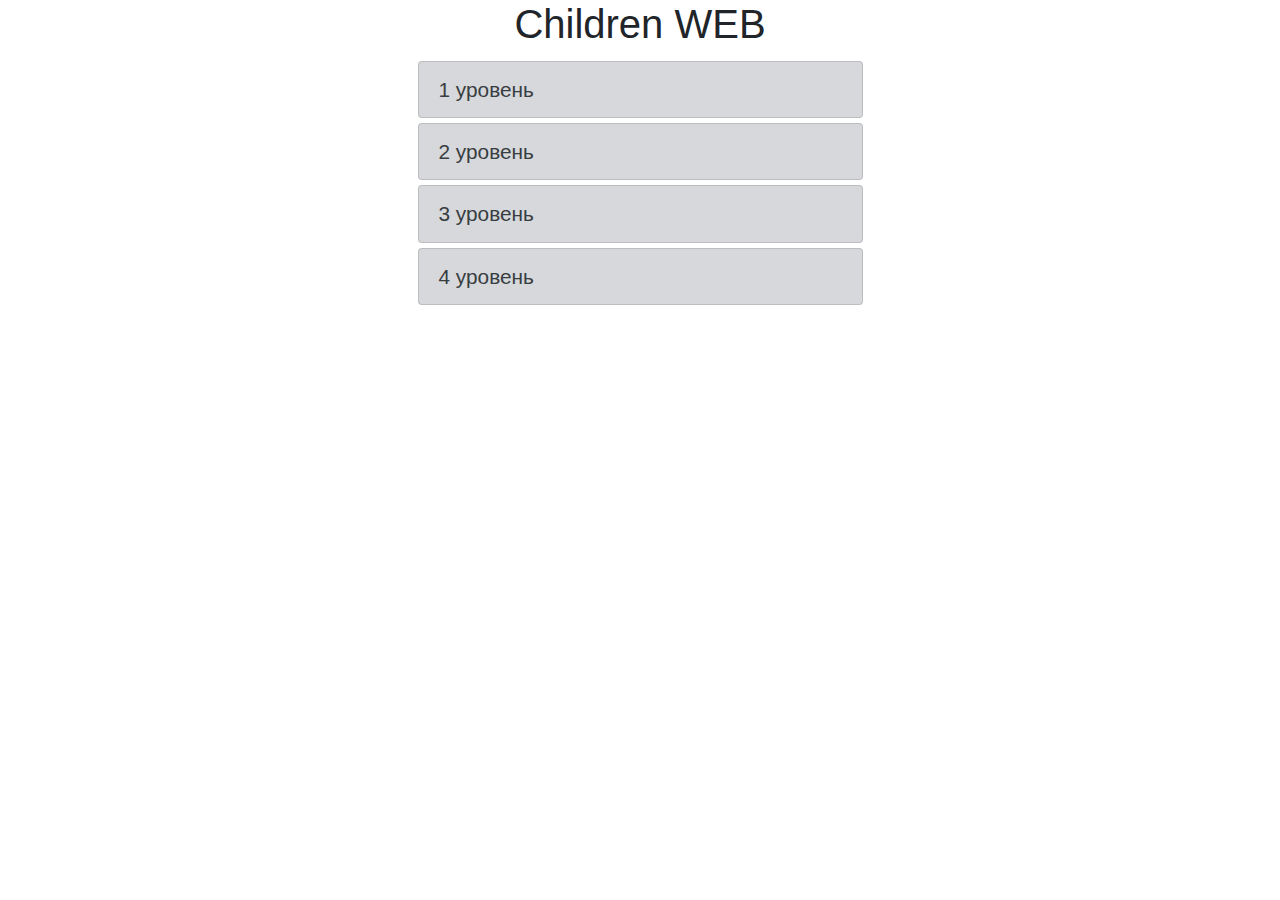
<file: index.html>
<!DOCTYPE html>
<html lang="en">
<head>
    <meta charset="UTF-8">
    <meta http-equiv="X-UA-Compatible" content="IE=edge">
    <meta name="viewport" content="width=device-width, initial-scale=1.0">
    <link rel="stylesheet" href="css/bootstrap.min.css">
    <link rel="stylesheet" href="css/style.css">
    <title>Children WEB</title>
</head>
<body>
    <div class="container">
        <h1 class="text-center">Children WEB</h1>
        <div class="row">
                <div class="col-5 mx-auto">
                    <div class="list-group">
                        <a href="levels/1_level/index.html" class="list-group-item list-group-item-action list-group-item-secondary">1 уровень</a>
                    </div>
					<div class="list-group">
                        <a href="levels/2_level/index.html" class="list-group-item list-group-item-action list-group-item-secondary">2 уровень</a>
                    </div>
					<div class="list-group">
                        <a href="levels/3_level/index.html" class="list-group-item list-group-item-action list-group-item-secondary">3 уровень</a>
                    </div>
					<div class="list-group">
                        <a href="levels/4_level/index.html" class="list-group-item list-group-item-action list-group-item-secondary">4 уровень</a>
                    </div>
                </div>
        </div>
    </div>
</body>
</html>
</file>
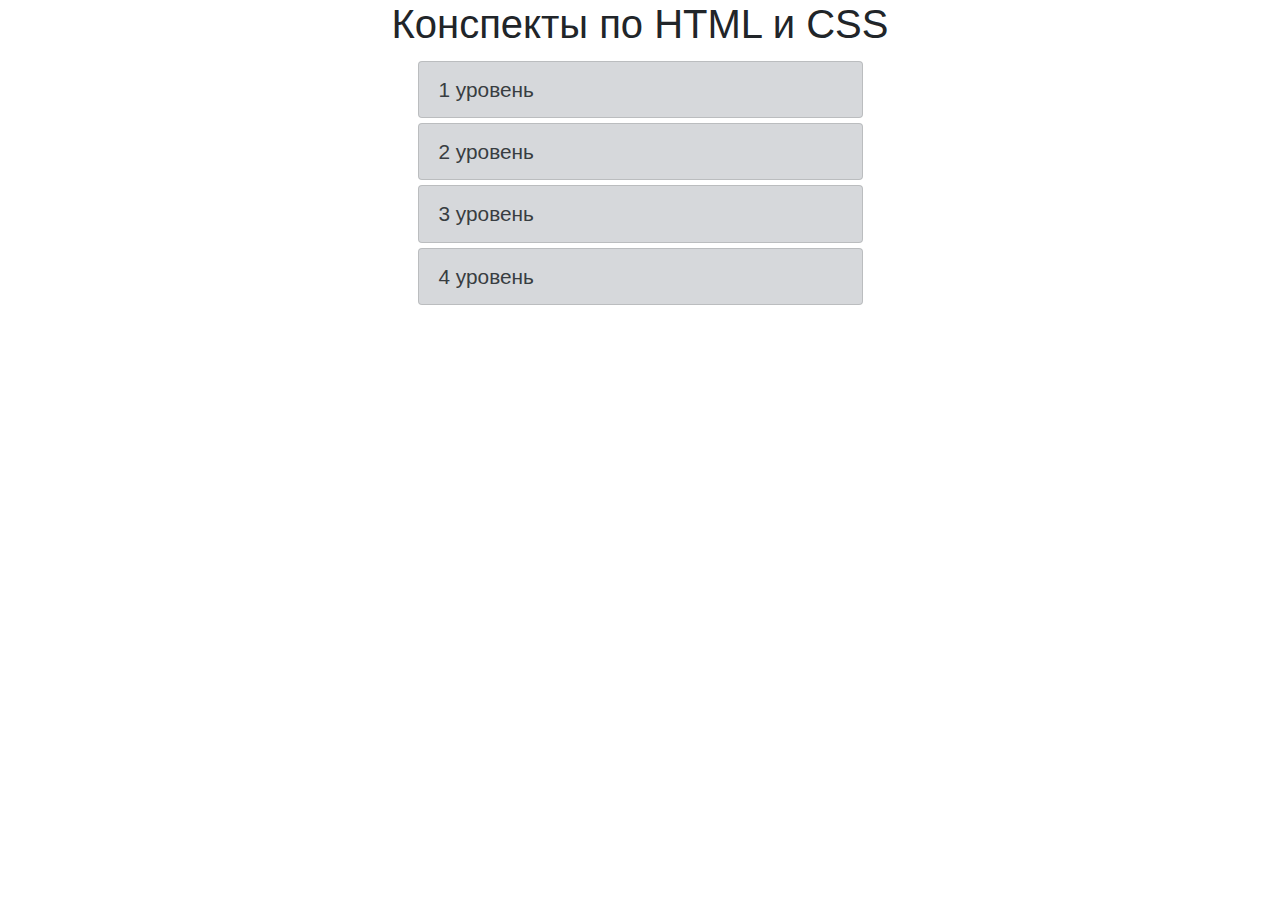
<file: conspects/index.html>
<!DOCTYPE html>
<html lang="en">
<head>
    <meta charset="UTF-8">
    <meta http-equiv="X-UA-Compatible" content="IE=edge">
    <meta name="viewport" content="width=device-width, initial-scale=1.0">
    <link rel="stylesheet" href="../css/bootstrap.min.css">
    <link rel="stylesheet" href="../css/style.css">
    <title>Children Conspects</title>
</head>
<body>
    <div class="container">
        <h1 class="text-center">Конспекты по HTML и CSS</h1>
        <div class="row">
                <div class="col-5 mx-auto">
                    <div class="list-group">
                        <a href="1_level.html" class="list-group-item list-group-item-action list-group-item-secondary">1 уровень</a>
                    </div>
					<div class="list-group">
                        <a href="2_level.html" class="list-group-item list-group-item-action list-group-item-secondary">2 уровень</a>
                    </div>
					<div class="list-group">
                        <a href="3_levelhtml" class="list-group-item list-group-item-action list-group-item-secondary">3 уровень</a>
                    </div>
					<div class="list-group">
                        <a href="4_level.html" class="list-group-item list-group-item-action list-group-item-secondary">4 уровень</a>
                    </div>
                </div>
        </div>
    </div>
</body>
</html>
</file>
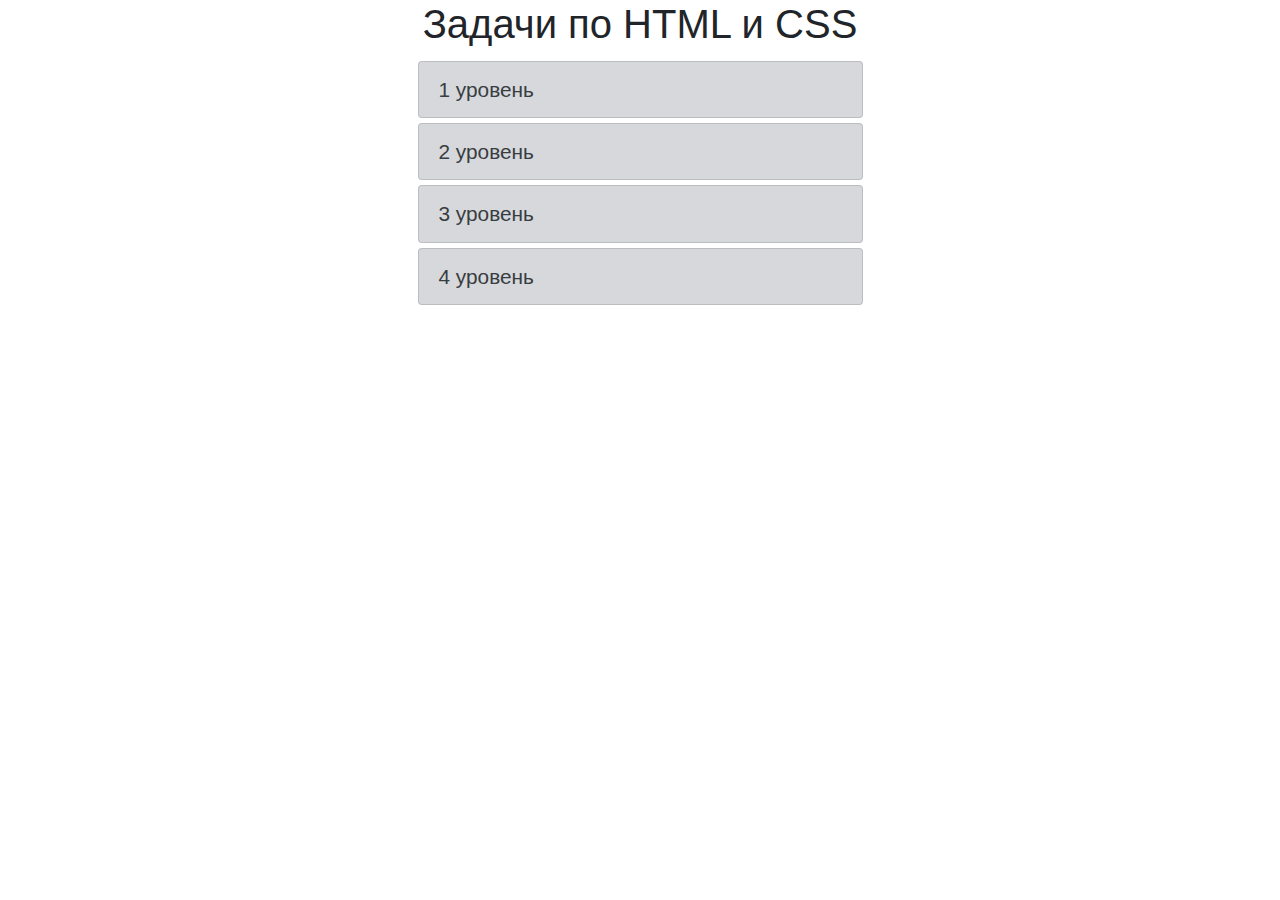
<file: tasks/index.html>
<!DOCTYPE html>
<html lang="en">
<head>
    <meta charset="UTF-8">
    <meta http-equiv="X-UA-Compatible" content="IE=edge">
    <meta name="viewport" content="width=device-width, initial-scale=1.0">
    <link rel="stylesheet" href="../css/bootstrap.min.css">
    <link rel="stylesheet" href="../css/style.css">
    <title>Children Tasks</title>
</head>
<body>
    <div class="container">
        <h1 class="text-center">Задачи по HTML и CSS</h1>
        <div class="row">
                <div class="col-5 mx-auto">
                    <div class="list-group">
                        <a href="1_level/index.html" class="list-group-item list-group-item-action list-group-item-secondary">1 уровень</a>
                    </div>
					<div class="list-group">
                        <a href="2_level/index.html" class="list-group-item list-group-item-action list-group-item-secondary">2 уровень</a>
                    </div>
					<div class="list-group">
                        <a href="3_level/index.html" class="list-group-item list-group-item-action list-group-item-secondary">3 уровень</a>
                    </div>
					<div class="list-group">
                        <a href="4_level/index.html" class="list-group-item list-group-item-action list-group-item-secondary">4 уровень</a>
                    </div>
                </div>
        </div>
    </div>
</body>
</html>
</file>
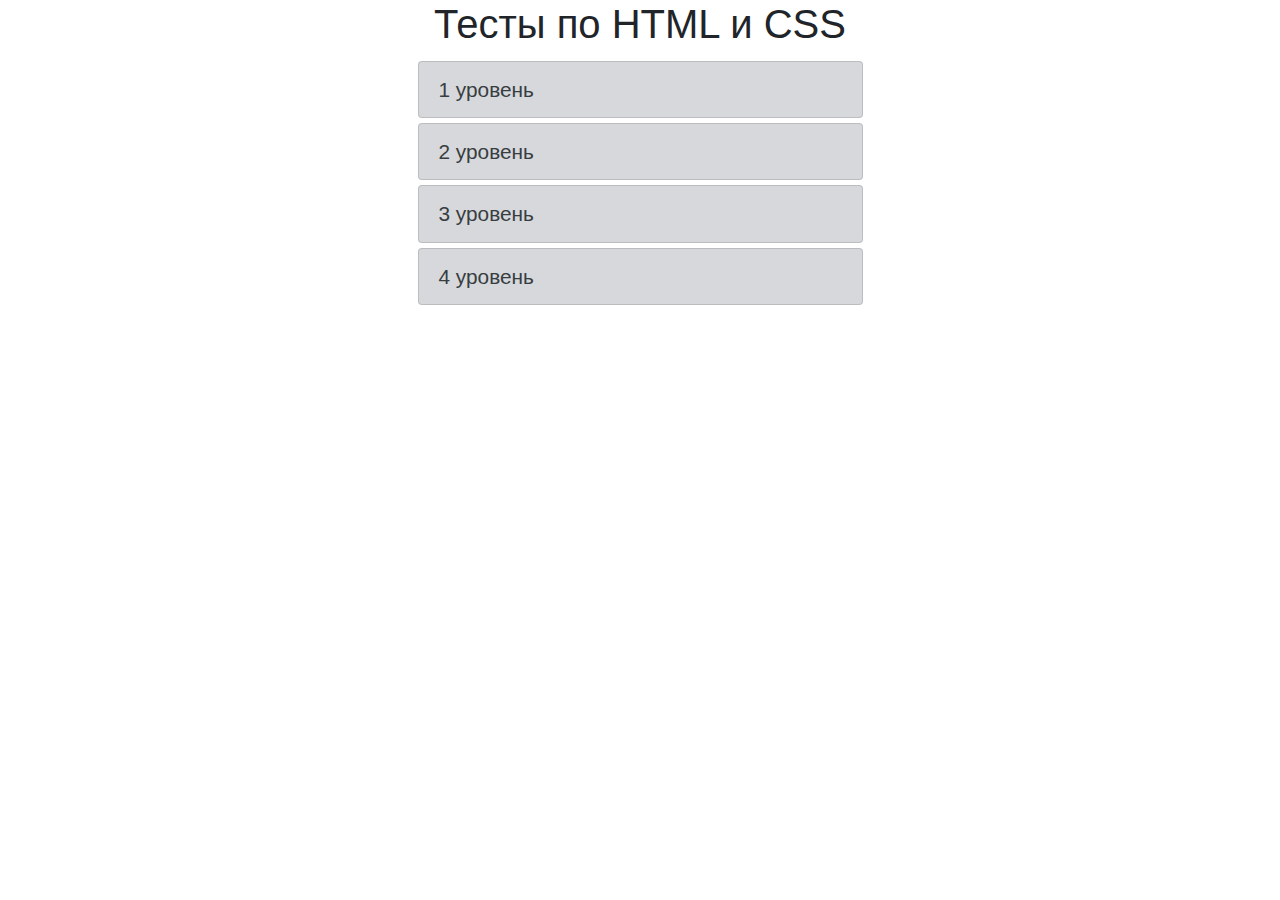
<file: tests/index.html>
<!DOCTYPE html>
<html lang="en">
<head>
    <meta charset="UTF-8">
    <meta http-equiv="X-UA-Compatible" content="IE=edge">
    <meta name="viewport" content="width=device-width, initial-scale=1.0">
    <link rel="stylesheet" href="../css/bootstrap.min.css">
    <link rel="stylesheet" href="../css/style.css">
    <title>Children Tests</title>
</head>
<body>
    <div class="container">
        <h1 class="text-center">Тесты по HTML и CSS</h1>
        <div class="row">
                <div class="col-5 mx-auto">
                    <div class="list-group">
                        <a href="1_level/index.html" class="list-group-item list-group-item-action list-group-item-secondary">1 уровень</a>
                    </div>
					<div class="list-group">
                        <a href="2_level/index.html" class="list-group-item list-group-item-action list-group-item-secondary">2 уровень</a>
                    </div>
					<div class="list-group">
                        <a href="3_level/index.html" class="list-group-item list-group-item-action list-group-item-secondary">3 уровень</a>
                    </div>
					<div class="list-group">
                        <a href="4_level/index.html" class="list-group-item list-group-item-action list-group-item-secondary">4 уровень</a>
                    </div>
                </div>
        </div>
    </div>
</body>
</html>
</file>
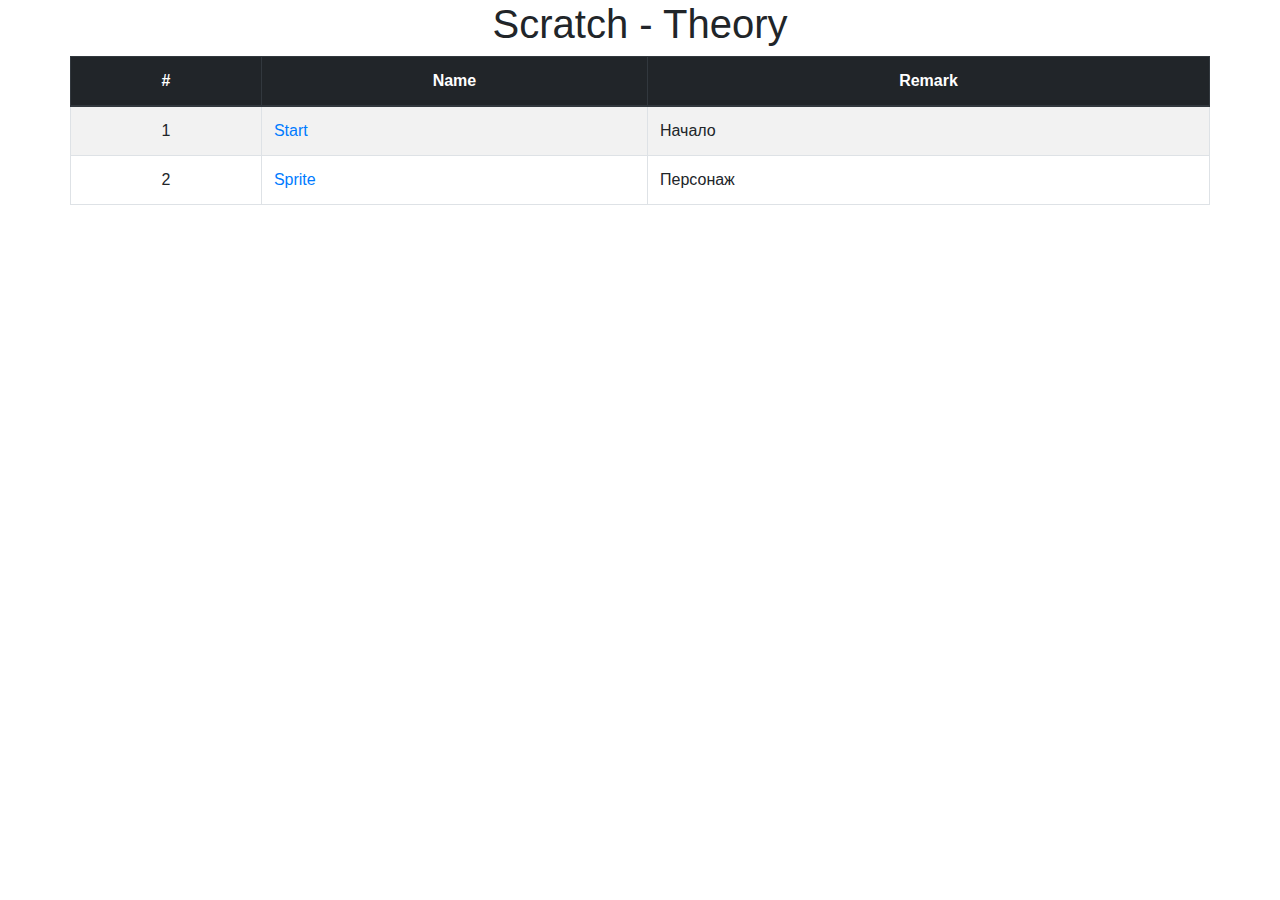
<file: theory/index.html>
<!DOCTYPE html>
<html lang="en">
<head>
    <meta charset="UTF-8">
    <meta http-equiv="X-UA-Compatible" content="IE=edge">
    <meta name="viewport" content="width=device-width, initial-scale=1.0">
    <link rel="stylesheet" href="../css/bootstrap.min.css">
    <link rel="stylesheet" href="../css/style.css">
    <title>Scratch - Theory</title>
</head>
<body>
    <div class="container">
		<h1 class="text-center">Scratch - Theory</h1>
        <div class="row">
            <table class="table table-striped table-bordered table-hove">
                <thead class="thead-dark">
                    <tr>
                        <th class="text-center">#</th>
                        <th class="text-center">Name</th>
                        <th class="text-center">Remark</th>
                    </tr>
                    </thead>
                    <tbody>
                        <tr>
                            <td class="text-center">1</td>
                            <td>
                                <a href="start.html">Start</a>
                            </td>
                            <td>Начало</td>
                        </tr>
						<tr>
                            <td class="text-center">2</td>
                            <td>
                                <a href="sprite.html">Sprite</a>
                            </td>
                            <td>Персонаж</td>
                        </tr>
                    </tbody>
                </thead>
            </table>
        </div>
    </div>
</body>
</html>
</file>
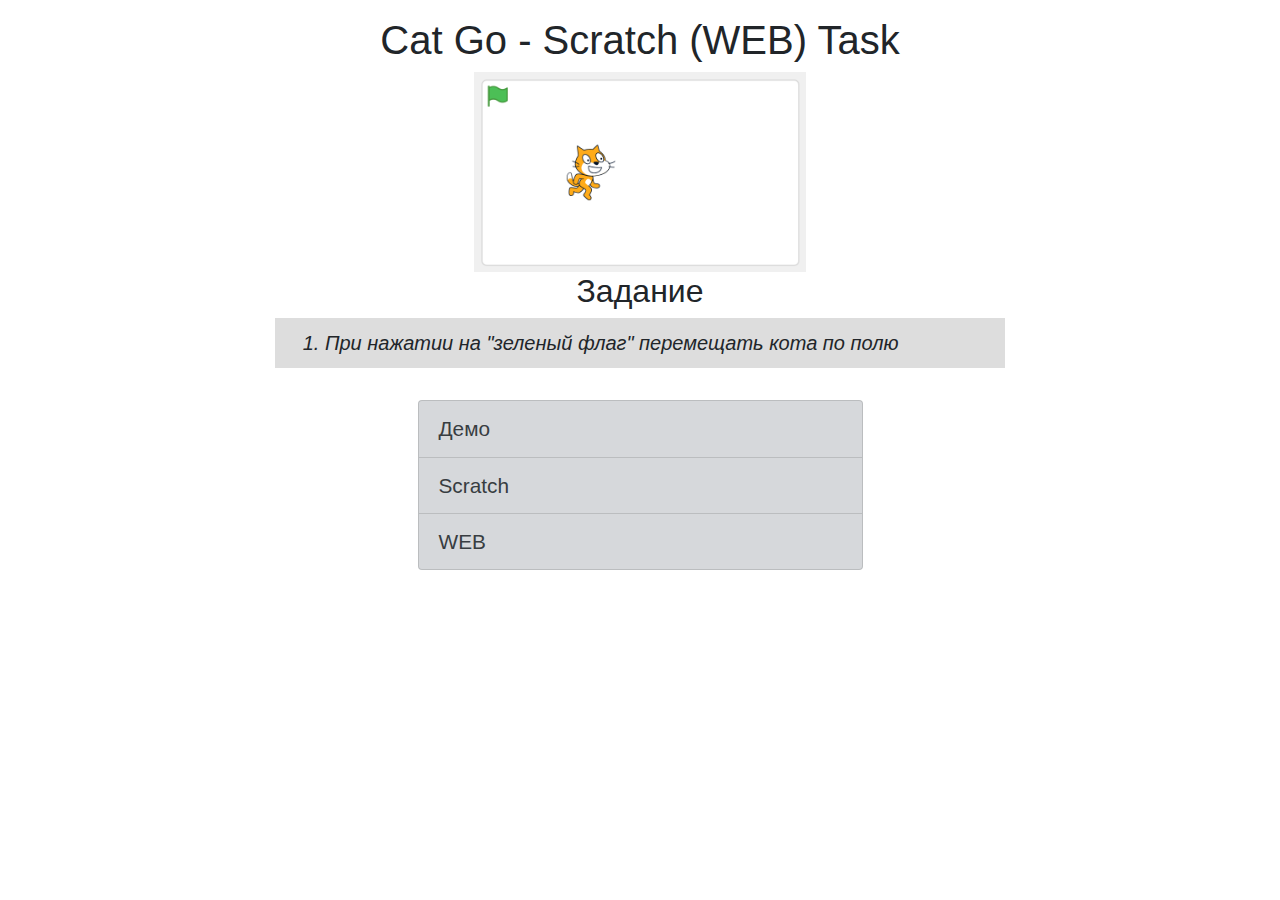
<file: arhive/cat_go/index.html>
<!DOCTYPE html>
<html lang="en">
<head>
    <meta charset="UTF-8">
    <meta http-equiv="X-UA-Compatible" content="IE=edge">
    <meta name="viewport" content="width=device-width, initial-scale=1.0">
	<link rel="stylesheet" href="../../../css/bootstrap.min.css">
    <link rel="stylesheet" href="../../../css/style.css">
	<title>Cat Go - Scratch Task</title>
</head>
<body>
    

<div class="container">
	<h1 class="text-center mt-3">Cat Go - Scratch (WEB) Task</h1>
	<div class="row">
		<div class="col mx-auto">
			<div class="screenshot-wrp">
				<img src="cat_go.png">
			</div>
		</div>
	</div>
	<div class="row">
		<div class="col-8 mx-auto">
			<h2 class="text-center">Задание</h2>
			<ol class="task">
				<li>При нажатии на "зеленый флаг" перемещать кота по полю</li>
			</ol>
		</div>
	</div>
	<div class="row">
		<div class="col-5 mx-auto">
			<div class="list-group mt-3">
				<a href="https://priymakvl.github.io/scratch_web/tasks/demo/cat_go/" class="list-group-item list-group-item-action list-group-item-secondary">Демо</a>
				<a href="scratch.html" class="list-group-item list-group-item-action list-group-item-secondary">Scratch</a>
				<a href="web.html" class="list-group-item list-group-item-action list-group-item-secondary" >WEB</a>
			</div>
		</div>
	</div>
</div>

</body>
</html>
</file>
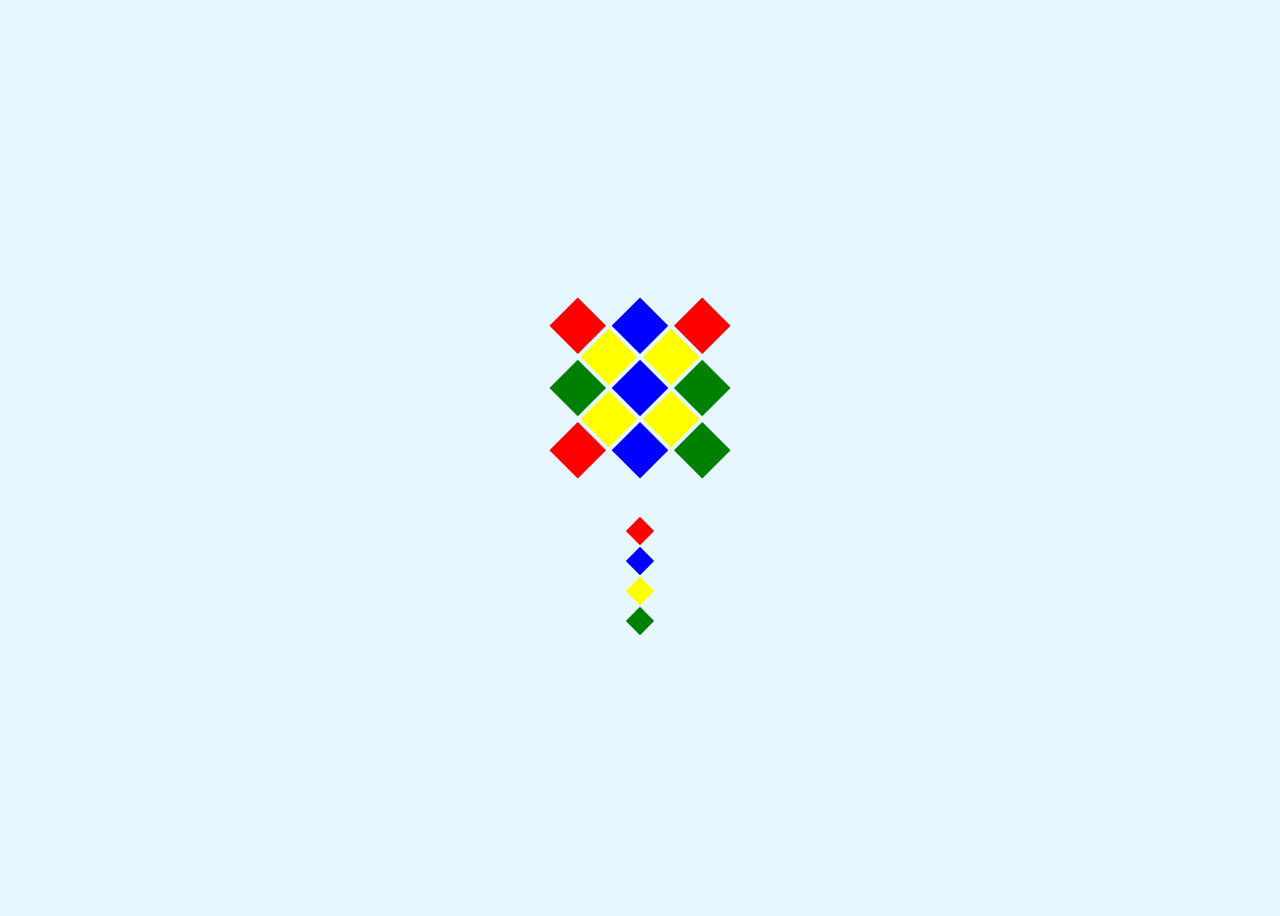
<file: dump/воздушный змей/index.html>
<!DOCTYPE html>
<html lang="ru">
<head>
<meta charset="UTF-8">
<title>Воздушный змей</title>
<style>
    body {
        background: #e6f7ff;
        display: flex;
        justify-content: center;
        align-items: center;
        height: 100vh;
    }

    .kite {
        display: grid;
        grid-template-columns: repeat(5, 40px);
        grid-template-rows: repeat(5, 40px);
        gap: 4px;
        transform: rotate(45deg);
    }

    .cell {
        width: 40px;
        height: 40px;
    }

    /* Цвета */
    .red { background: red; }
    .blue { background: blue; }
    .yellow { background: yellow; }
    .green { background: green; }

    /* Прячем лишние клетки */
    .empty {
        background: transparent;
    }

    /* Хвост */
    .tail {
        margin-top: 20px;
        display: flex;
        flex-direction: column;
        align-items: center;
    }

    .tail div {
        width: 20px;
        height: 20px;
        margin: 5px 0;
        transform: rotate(45deg);
    }
</style>
</head>
<body>

<div>
    <div class="kite">
        <div class="empty"></div>
        <div class="empty"></div>
        <div class="red cell"></div>
        <div class="empty"></div>
        <div class="empty"></div>

        <div class="empty"></div>
        <div class="blue cell"></div>
        <div class="yellow cell"></div>
        <div class="green cell"></div>
        <div class="empty"></div>

        <div class="red cell"></div>
        <div class="yellow cell"></div>
        <div class="blue cell"></div>
        <div class="yellow cell"></div>
        <div class="green cell"></div>

        <div class="empty"></div>
        <div class="green cell"></div>
        <div class="yellow cell"></div>
        <div class="blue cell"></div>
        <div class="empty"></div>

        <div class="empty"></div>
        <div class="empty"></div>
        <div class="red cell"></div>
        <div class="empty"></div>
        <div class="empty"></div>
    </div>

    <div class="tail">
        <div class="red"></div>
        <div class="blue"></div>
        <div class="yellow"></div>
        <div class="green"></div>
    </div>
</div>

</body>
</html>
</file>
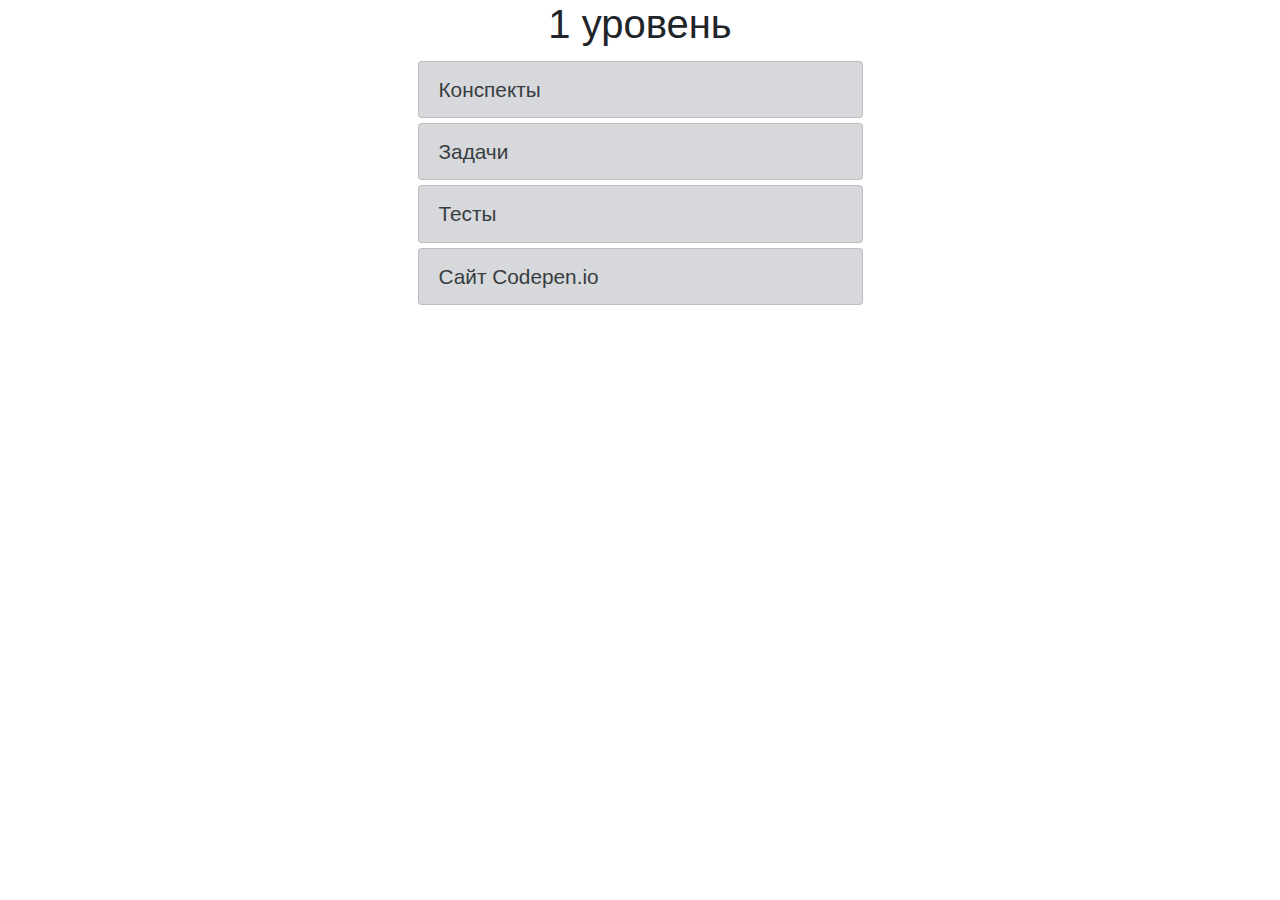
<file: levels/1_level/index.html>
<!DOCTYPE html>
<html lang="en">
<head>
    <meta charset="UTF-8">
    <meta http-equiv="X-UA-Compatible" content="IE=edge">
    <meta name="viewport" content="width=device-width, initial-scale=1.0">
    <link rel="stylesheet" href="../../css/bootstrap.min.css">
    <link rel="stylesheet" href="../../css/style.css">
    <title>Children - 1 Level</title>
</head>
<body>
    <div class="container">
        <h1 class="text-center">1 уровень</h1>
        <div class="row">
                <div class="col-5 mx-auto">
                    <div class="list-group">
                        <a href="conspects/index.html" class="list-group-item list-group-item-action list-group-item-secondary">Конспекты</a>
                    </div>
					<div class="list-group">
                        <a href="tasks/index.html" class="list-group-item list-group-item-action list-group-item-secondary">Задачи</a>
                    </div>
					<div class="list-group">
                        <a href="../../tests/1_level/index.html" class="list-group-item list-group-item-action list-group-item-secondary">Тесты</a>
                    </div>
					<div class="list-group">
                        <a href="https://codepen.io" class="list-group-item list-group-item-action list-group-item-secondary">Сайт Codepen.io</a>
                    </div>
                </div>
        </div>
    </div>
</body>
</html>
</file>
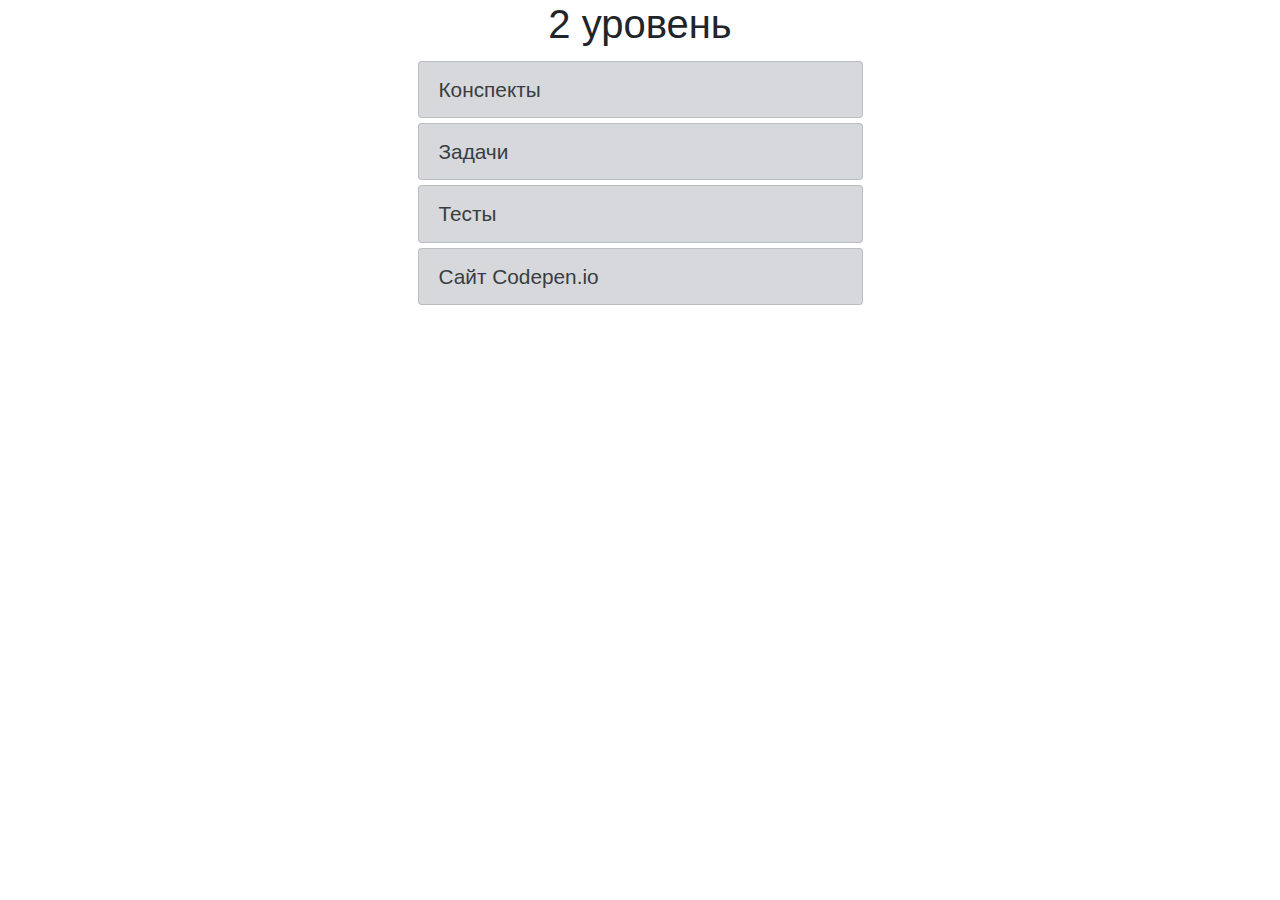
<file: levels/2_level/index.html>
<!DOCTYPE html>
<html lang="en">
<head>
    <meta charset="UTF-8">
    <meta http-equiv="X-UA-Compatible" content="IE=edge">
    <meta name="viewport" content="width=device-width, initial-scale=1.0">
    <link rel="stylesheet" href="../../css/bootstrap.min.css">
    <link rel="stylesheet" href="../../css/style.css">
    <title>Children - 2 Level</title>
</head>
<body>
    <div class="container">
        <h1 class="text-center">2 уровень</h1>
        <div class="row">
                <div class="col-5 mx-auto">
                    <div class="list-group">
                        <a href="conspects/index.html" class="list-group-item list-group-item-action list-group-item-secondary">Конспекты</a>
                    </div>
					<div class="list-group">
                        <a href="tasks/index.html" class="list-group-item list-group-item-action list-group-item-secondary">Задачи</a>
                    </div>
					<div class="list-group">
                        <a href="../../tests/2_level/index.html" class="list-group-item list-group-item-action list-group-item-secondary">Тесты</a>
                    </div>
					<div class="list-group">
                        <a href="https://codepen.io/" class="list-group-item list-group-item-action list-group-item-secondary">Сайт Codepen.io</a>
                    </div>
                </div>
        </div>
    </div>
</body>
</html>
</file>
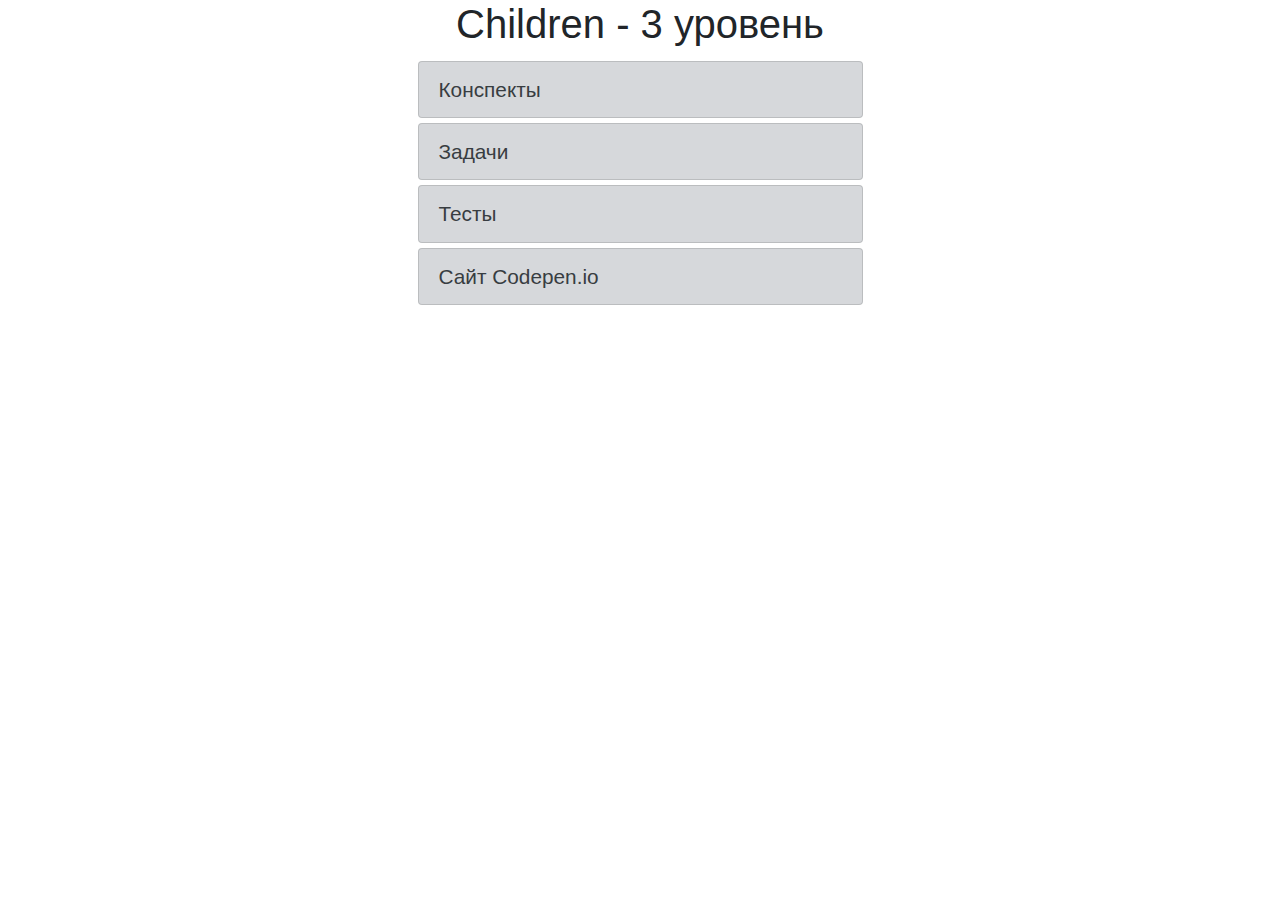
<file: levels/3_level/index.html>
<!DOCTYPE html>
<html lang="en">
<head>
    <meta charset="UTF-8">
    <meta http-equiv="X-UA-Compatible" content="IE=edge">
    <meta name="viewport" content="width=device-width, initial-scale=1.0">
    <link rel="stylesheet" href="../../css/bootstrap.min.css">
    <link rel="stylesheet" href="../../css/style.css">
    <title>Children - 3 Level</title>
</head>
<body>
    <div class="container">
        <h1 class="text-center">Children - 3 уровень</h1>
        <div class="row">
                <div class="col-5 mx-auto">
                    <div class="list-group">
                        <a href="conspects/index.html" class="list-group-item list-group-item-action list-group-item-secondary">Конспекты</a>
                    </div>
					<div class="list-group">
                        <a href="tasks/index.html" class="list-group-item list-group-item-action list-group-item-secondary">Задачи</a>
                    </div>
					<div class="list-group">
                        <a href="../../tests/3_level/index.html" class="list-group-item list-group-item-action list-group-item-secondary">Тесты</a>
                    </div>
					<div class="list-group">
                        <a href="https://codepen.io/" class="list-group-item list-group-item-action list-group-item-secondary">Сайт Codepen.io</a>
                    </div>
                </div>
        </div>
    </div>
</body>
</html>
</file>
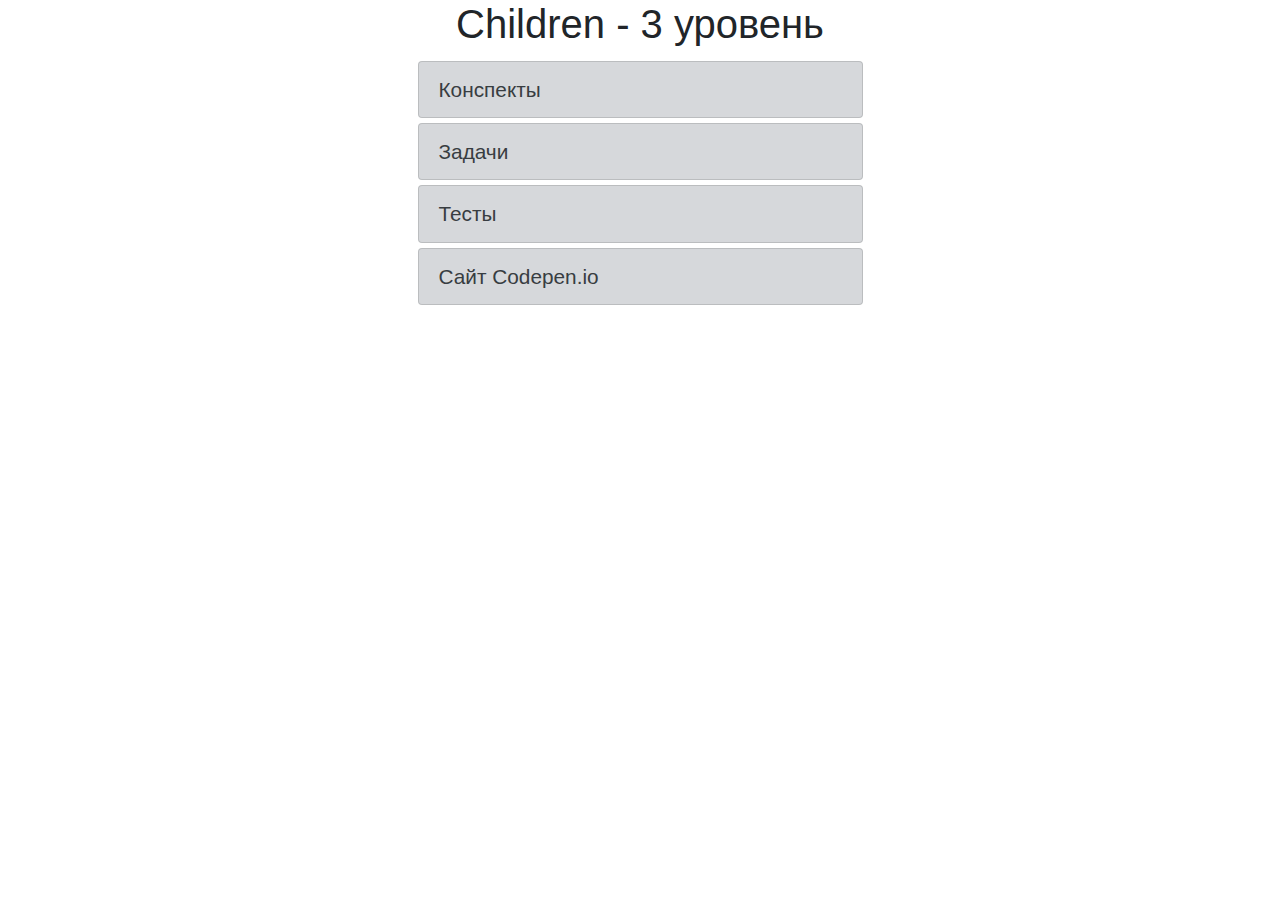
<file: levels/4_level/index.html>
<!DOCTYPE html>
<html lang="en">
<head>
    <meta charset="UTF-8">
    <meta http-equiv="X-UA-Compatible" content="IE=edge">
    <meta name="viewport" content="width=device-width, initial-scale=1.0">
    <link rel="stylesheet" href="../../css/bootstrap.min.css">
    <link rel="stylesheet" href="../../css/style.css">
    <title>Children - 3 Level</title>
</head>
<body>
    <div class="container">
        <h1 class="text-center">Children - 3 уровень</h1>
        <div class="row">
                <div class="col-5 mx-auto">
                    <div class="list-group">
                        <a href="conspects/index.html" class="list-group-item list-group-item-action list-group-item-secondary">Конспекты</a>
                    </div>
					<div class="list-group">
                        <a href="tasks/index.html" class="list-group-item list-group-item-action list-group-item-secondary">Задачи</a>
                    </div>
					<div class="list-group">
                        <a href="../../tests/4_level/index.html" class="list-group-item list-group-item-action list-group-item-secondary">Тесты</a>
                    </div>
					<div class="list-group">
                        <a href="https://codepen.io/" class="list-group-item list-group-item-action list-group-item-secondary">Сайт Codepen.io</a>
                    </div>
                </div>
        </div>
    </div>
</body>
</html>
</file>
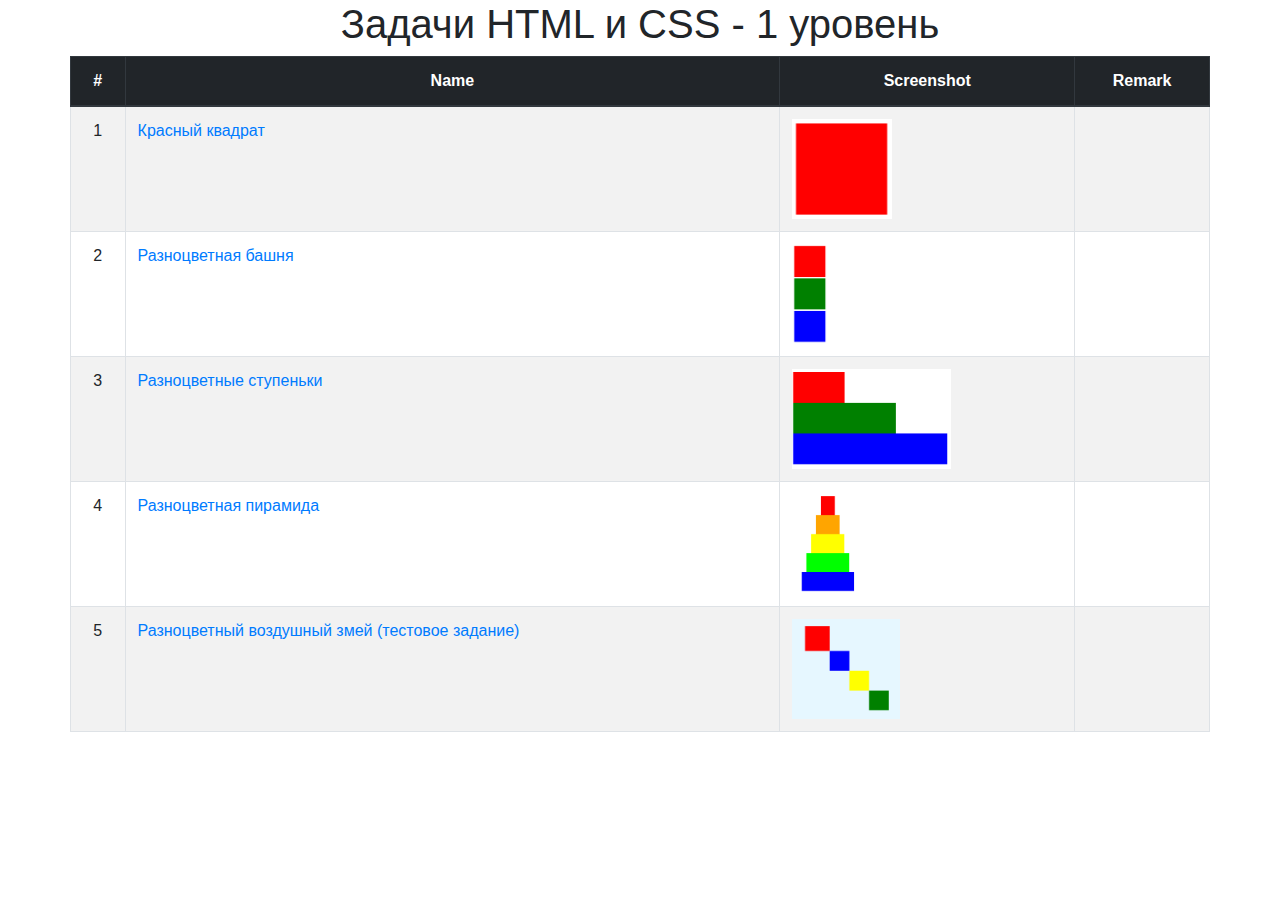
<file: tasks/1_level/index.html>
<!DOCTYPE html>
<html lang="en">
<head>
    <meta charset="UTF-8">
    <meta http-equiv="X-UA-Compatible" content="IE=edge">
    <meta name="viewport" content="width=device-width, initial-scale=1.0">
    <link rel="stylesheet" href="../../css/bootstrap.min.css">
    <link rel="stylesheet" href="../../css/style.css">
    <title>Children Tasks - 1 level</title>
</head>
<body>

    <div class="container">
		<h1 class="text-center">Задачи HTML и CSS - 1 уровень</h1>
        <div class="row">
            <table class="table table-striped table-bordered table-hove">
                <thead class="thead-dark">
                    <tr>
                        <th class="text-center">#</th>
                        <th class="text-center">Name</th>
                        <th class="text-center">Screenshot</th>
                        <th class="text-center">Remark</th>
                    </tr>
                    </thead>
                    <tbody>
					   <tr>
                            <td class="text-center">1</td>
                            <td>
                                <a href="red_square/index.html">Красный квадрат</a>
                            </td>
                            <td>
                                <img class="screenshot" src="red_square/red_square.png">
                            </td>
                            <td></td>
                        </tr>
						<tr>
                            <td class="text-center">2</td>
                            <td>
                                <a href="colored_tower/index.html">Разноцветная башня</a>
                            </td>
                            <td>
                                <img class="screenshot" src="colored_tower/colored_tower.png">
                            </td>
                            <td></td>
                        </tr>
						<tr>
                            <td class="text-center">3</td>
                            <td>
                                <a href="colored_steps/index.html">Разноцветные ступеньки</a>
                            </td>
                            <td>
                                <img class="screenshot" src="colored_steps/colored_steps.png">
                            </td>
                            <td></td>
                        </tr>
						<tr>
                            <td class="text-center">4</td>
                            <td>
                                <a href="colored_piramid/index.html">Разноцветная пирамида</a>
                            </td>
                            <td>
                                <img class="screenshot" src="colored_piramid/colored_piramid.png">
                            </td>
                            <td></td>
                        </tr>
						<tr>
                            <td class="text-center">5</td>
                            <td>
                                <a href="test/index.html">Разноцветный воздушный змей (тестовое задание)</a>
                            </td>
                            <td>
                                <img class="screenshot" src="test/colored_kite.png">
                            </td>
                            <td></td>
                        </tr>
                    </tbody>
            </table>
        </div>
    </div>
    
</body>
</html>
</file>
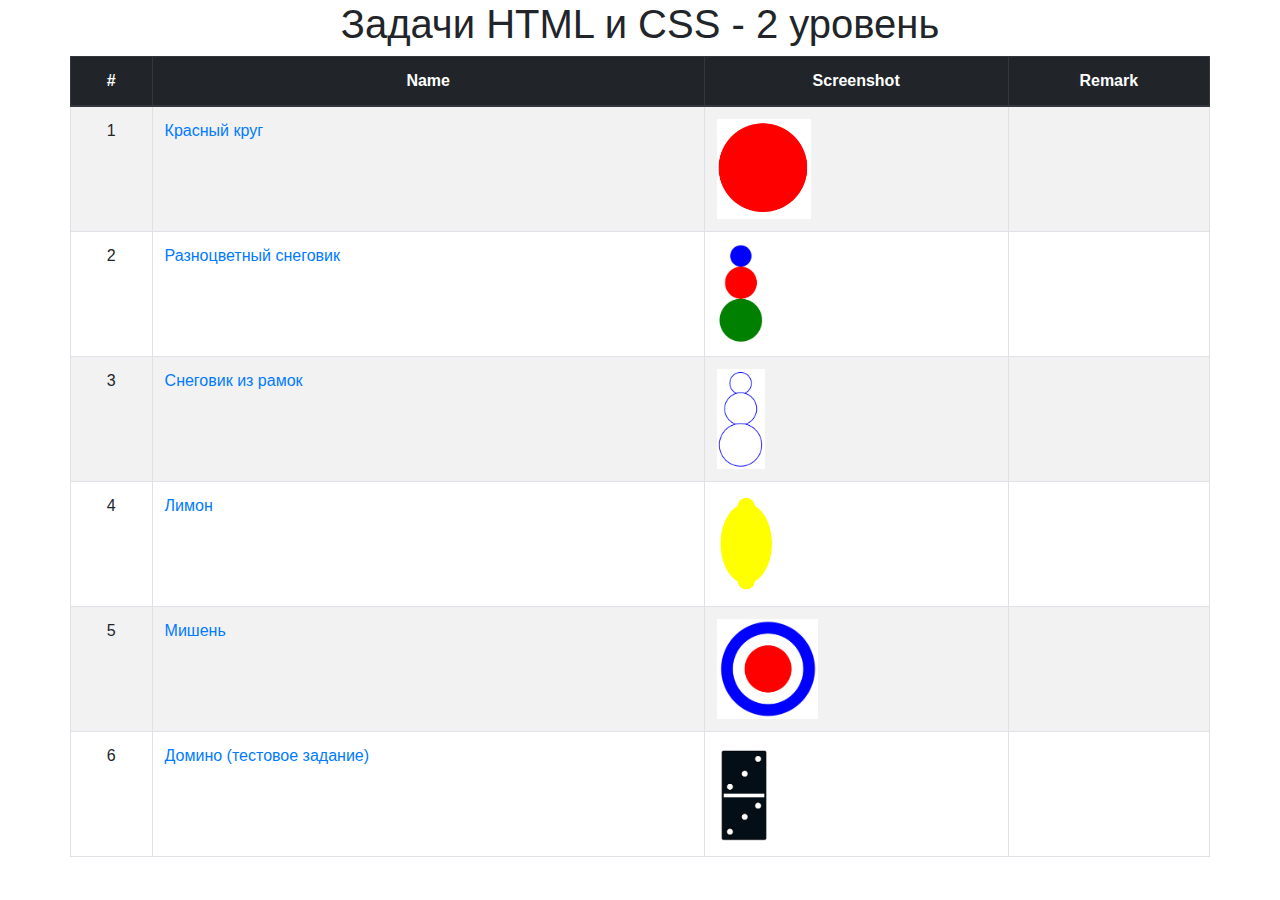
<file: tasks/2_level/index.html>
<!DOCTYPE html>
<html lang="en">
<head>
    <meta charset="UTF-8">
    <meta http-equiv="X-UA-Compatible" content="IE=edge">
    <meta name="viewport" content="width=device-width, initial-scale=1.0">
    <link rel="stylesheet" href="../../css/bootstrap.min.css">
    <link rel="stylesheet" href="../../css/style.css">
    <title>Children WEB Tasks - 2 level</title>
</head>
<body>

    <div class="container">
		<h1 class="text-center">Задачи HTML и CSS - 2 уровень</h1>
        <div class="row">
            <table class="table table-striped table-bordered table-hove">
                <thead class="thead-dark">
                    <tr>
                        <th class="text-center">#</th>
                        <th class="text-center">Name</th>
                        <th class="text-center">Screenshot</th>
                        <th class="text-center">Remark</th>
                    </tr>
                    </thead>
                    <tbody>
					   <tr>
                            <td class="text-center">1</td>
                            <td>
                                <a href="red_circle/index.html">Красный круг</a>
                            </td>
                            <td>
                                <img class="screenshot" src="red_circle/red_circle.png">
                            </td>
                            <td></td>
                        </tr>
						<tr>
                            <td class="text-center">2</td>
                            <td>
                                <a href="colored_snowman/index.html">Разноцветный снеговик</a>
                            </td>
                            <td>
                                <img class="screenshot" src="colored_snowman/colored_snowman.png">
                            </td>
                            <td></td>
                        </tr>
						<tr>
                            <td class="text-center">3</td>
                            <td>
                                <a href="border_snowman/index.html">Cнеговик из рамок</a>
                            </td>
                            <td>
                                <img class="screenshot" src="border_snowman/border_snowman.png">
                            </td>
                            <td></td>
                        </tr>
						<tr>
                            <td class="text-center">4</td>
                            <td>
                                <a href="lemon/index.html">Лимон</a>
                            </td>
                            <td>
                                <img class="screenshot" src="lemon/lemon.png">
                            </td>
                            <td></td>
                        </tr>
						<tr>
                            <td class="text-center">5</td>
                            <td>
                                <a href="target/index.html">Мишень</a>
                            </td>
                            <td>
                                <img class="screenshot" src="target/target.png">
                            </td>
                            <td></td>
                        </tr>
						<tr>
                            <td class="text-center">6</td>
                            <td>
                                <a href="test/index.html">Домино (тестовое задание)</a>
                            </td>
                            <td>
                                <img class="screenshot" src="test/domino.png">
                            </td>
                            <td></td>
                        </tr>
                    </tbody>
            </table>
        </div>
    </div>
    
</body>
</html>
</file>
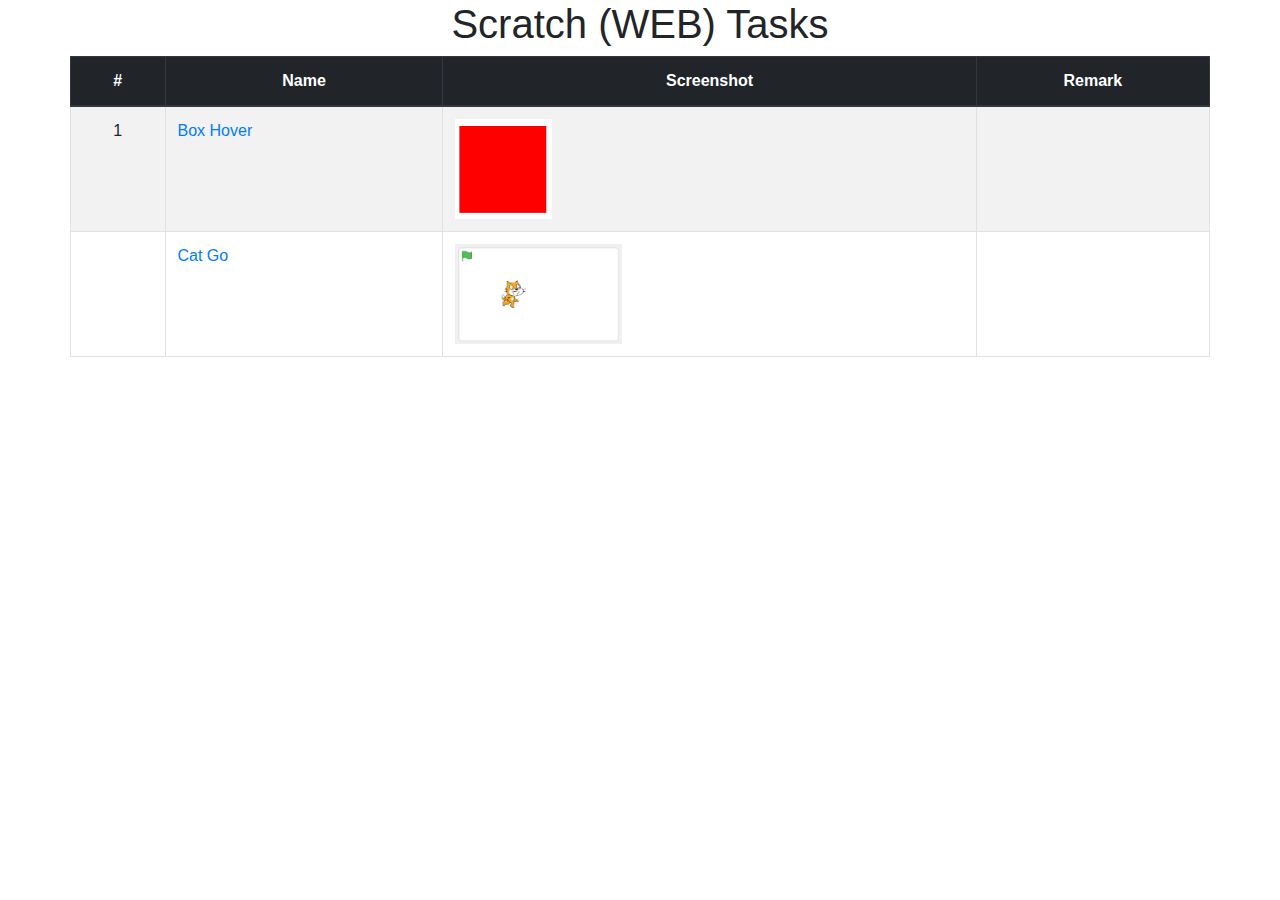
<file: tasks/conspects/index.html>
<!DOCTYPE html>
<html lang="en">
<head>
    <meta charset="UTF-8">
    <meta http-equiv="X-UA-Compatible" content="IE=edge">
    <meta name="viewport" content="width=device-width, initial-scale=1.0">
    <link rel="stylesheet" href="../../css/bootstrap.min.css">
    <link rel="stylesheet" href="../../css/style.css">
    <title>Scratch (WEB) Tasks</title>
</head>
<body>

    <div class="container">
		<h1 class="text-center">Scratch (WEB) Tasks</h1>
        <div class="row">
            <table class="table table-striped table-bordered table-hove">
                <thead class="thead-dark">
                    <tr>
                        <th class="text-center">#</th>
                        <th class="text-center">Name</th>
                        <th class="text-center">Screenshot</th>
                        <th class="text-center">Remark</th>
                    </tr>
                    </thead>
                    <tbody>
					   <tr>
                            <td class="text-center">1</td>
                            <td>
                                <a href="box_hover/index.html">Box Hover</a>
                            </td>
                            <td>
                                <img class="screenshot" src="box_hover/box_hover.png">
                            </td>
                            <td></td>
                        </tr>
                        <tr>
                            <td class="text-center"></td>
                            <td>
                                <a href="cat_go/index.html">Cat Go</a>
                            </td>
                            <td>
                                <img class="screenshot" src="cat_go/cat_go.png">
                            </td>
                            <td></td>
                        </tr>
                    </tbody>
            </table>
        </div>
    </div>
    
</body>
</html>
</file>
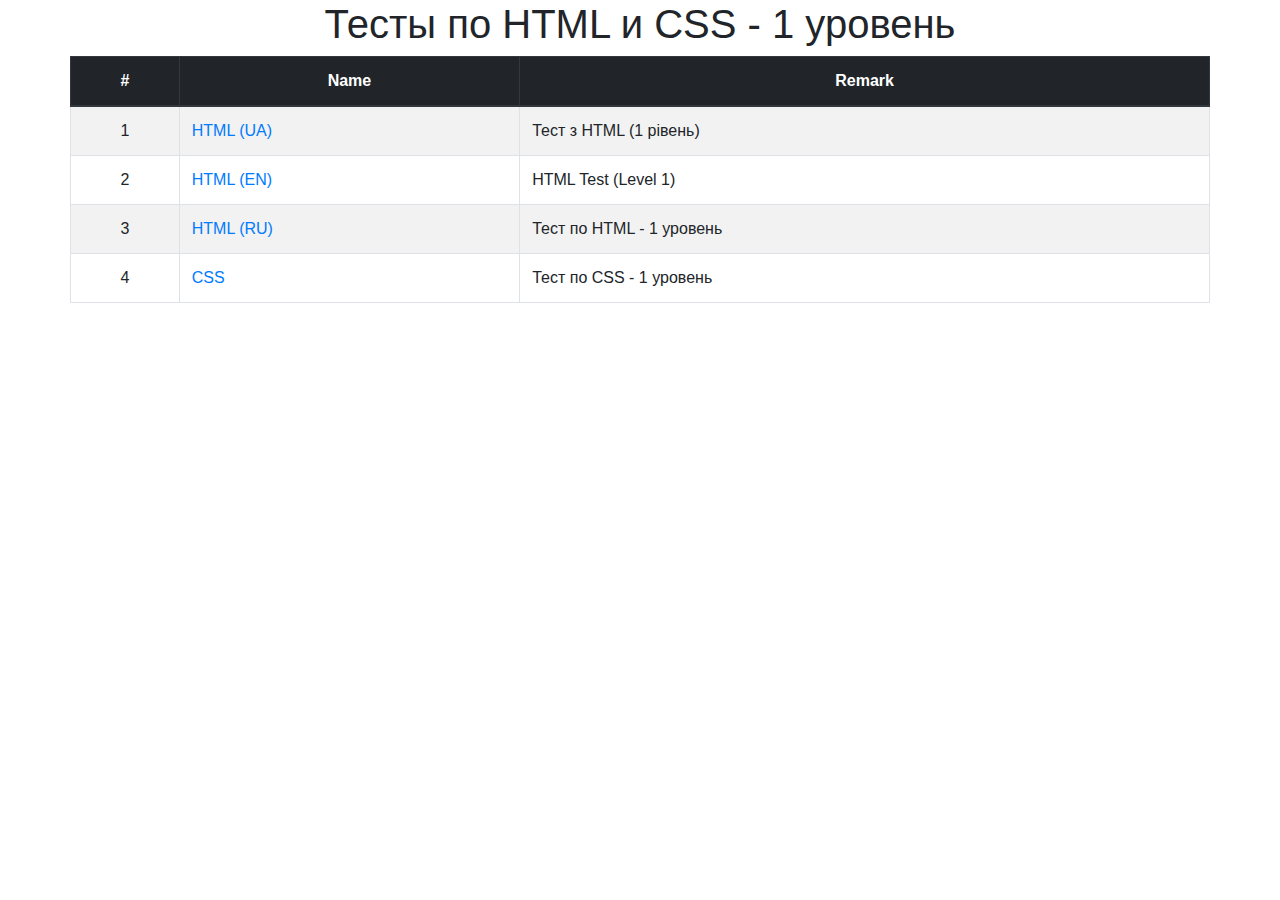
<file: tests/1_level/index.html>
<!DOCTYPE html>
<html lang="en">
<head>
    <meta charset="UTF-8">
    <meta http-equiv="X-UA-Compatible" content="IE=edge">
    <meta name="viewport" content="width=device-width, initial-scale=1.0">
    <link rel="stylesheet" href="../../css/bootstrap.min.css">
    <link rel="stylesheet" href="../../css/style.css">
    <title>Test - 1 Level</title>
</head>
<body>
    <div class="container">
		<h1 class="text-center">Тесты по HTML и CSS - 1 уровень</h1>
        <div class="row">
            <table class="table table-striped table-bordered table-hove">
                <thead class="thead-dark">
                    <tr>
                        <th class="text-center">#</th>
                        <th class="text-center">Name</th>
                        <th class="text-center">Remark</th>
                    </tr>
                    </thead>
                    <tbody>
						<tr>
                            <td class="text-center">1</td>
                            <td>
                                <a href="html_ua.html">HTML (UA)</a>
                            </td>
                            <td>Тест з HTML (1 рівень)</td>
                        </tr>
						<tr>
                            <td class="text-center">2</td>
                            <td>
                                <a href="html_en.html">HTML (EN)</a>
                            </td>
                            <td>HTML Test (Level 1)</td>
                        </tr>
                        <tr>
                            <td class="text-center">3</td>
                            <td>
                                <a href="html_ru.html">HTML (RU)</a>
                            </td>
                            <td>Тест по HTML - 1 уровень</td>
                        </tr>
					
						<tr>
                            <td class="text-center">4</td>
                            <td>
                                <a href="css_test.html">CSS</a>
                            </td>
                            <td>Тест по CSS - 1 уровень</td>
                        </tr>
                    </tbody>
                </thead>
            </table>
        </div>
    </div>
</body>
</html>
</file>
<file: css/style.css>
.screenshot {
    height: 100px;
}

.screenshot-wrp {
    text-align: center;
}

.screenshot-wrp img {
    max-height: 200px;
    max-width: 100%;
}

.list-group {
    margin-top: 5px;
}

.list-group-item {
    font-size: 1.3rem;
}

.task {
    background-color: #ddd;
    font-size: 20px;
    font-style: italic;
    padding: 10px 10px 10px 50px;
}
</file>
